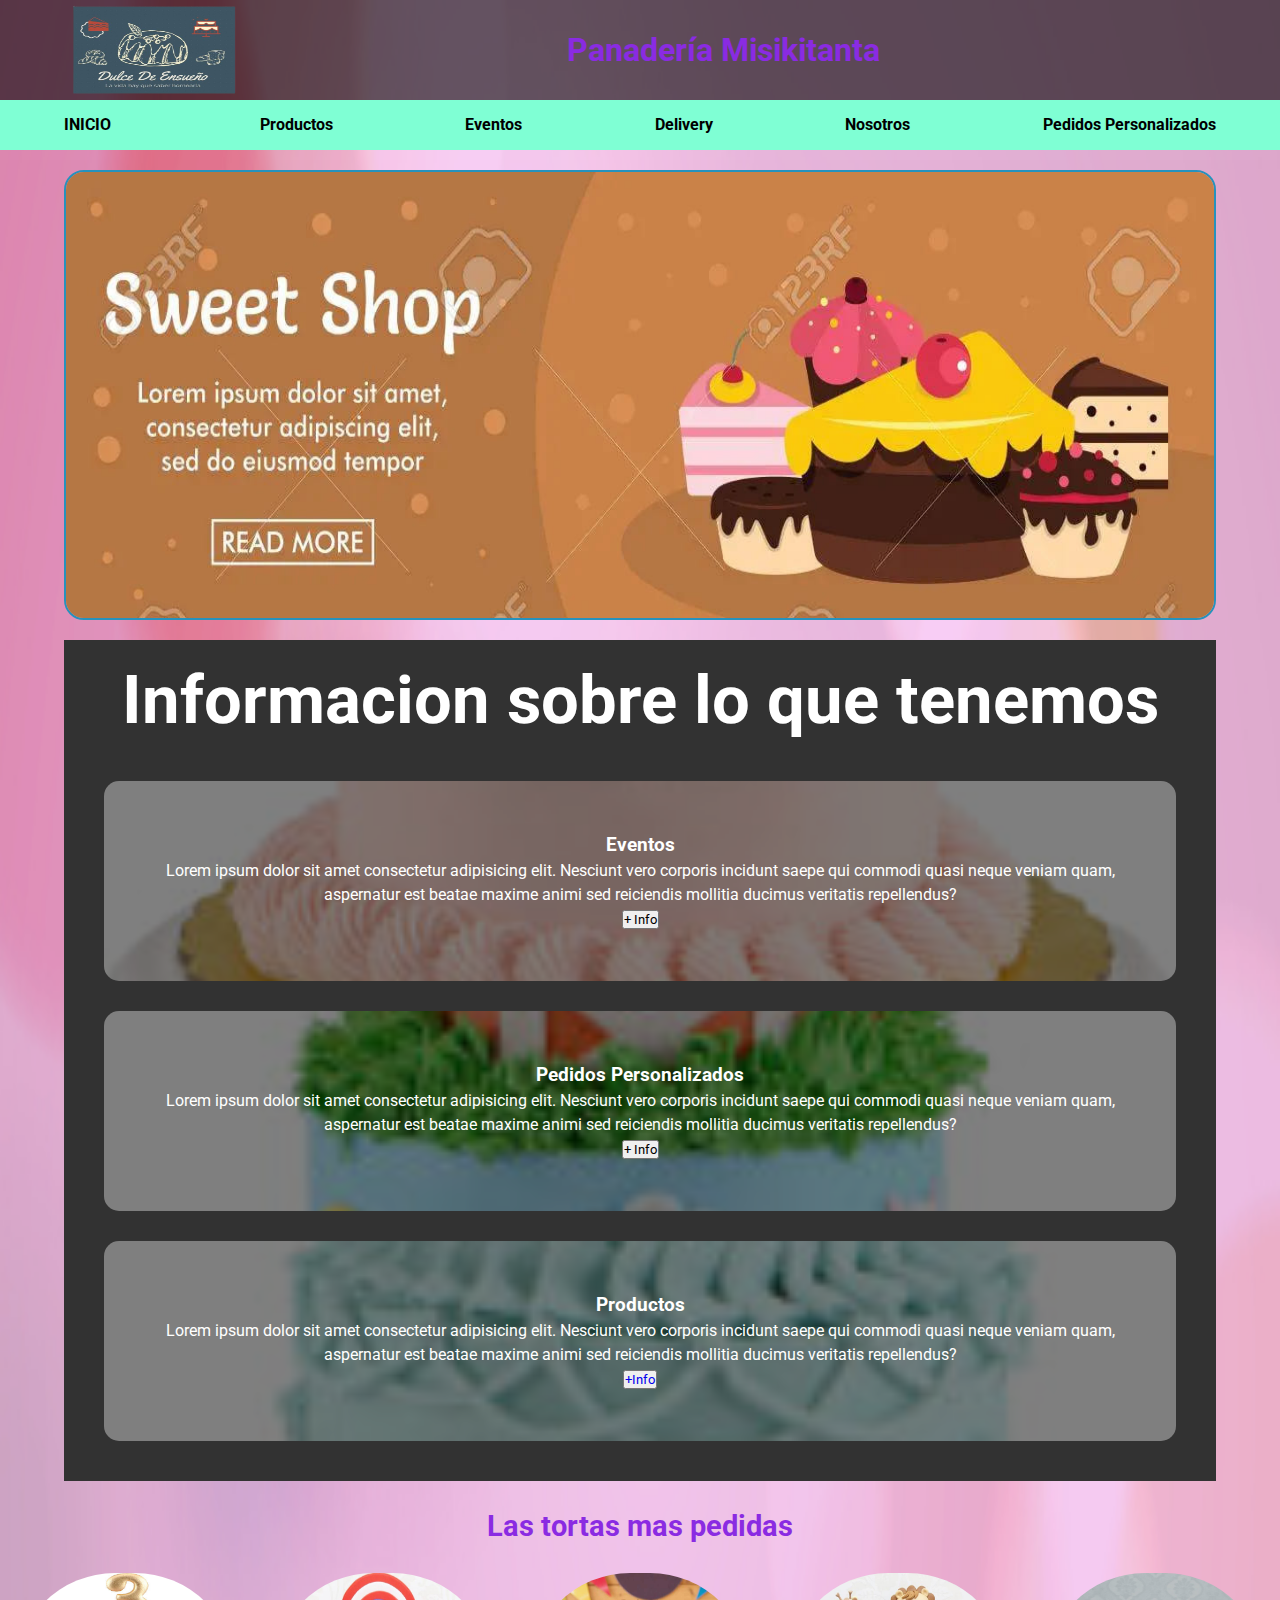
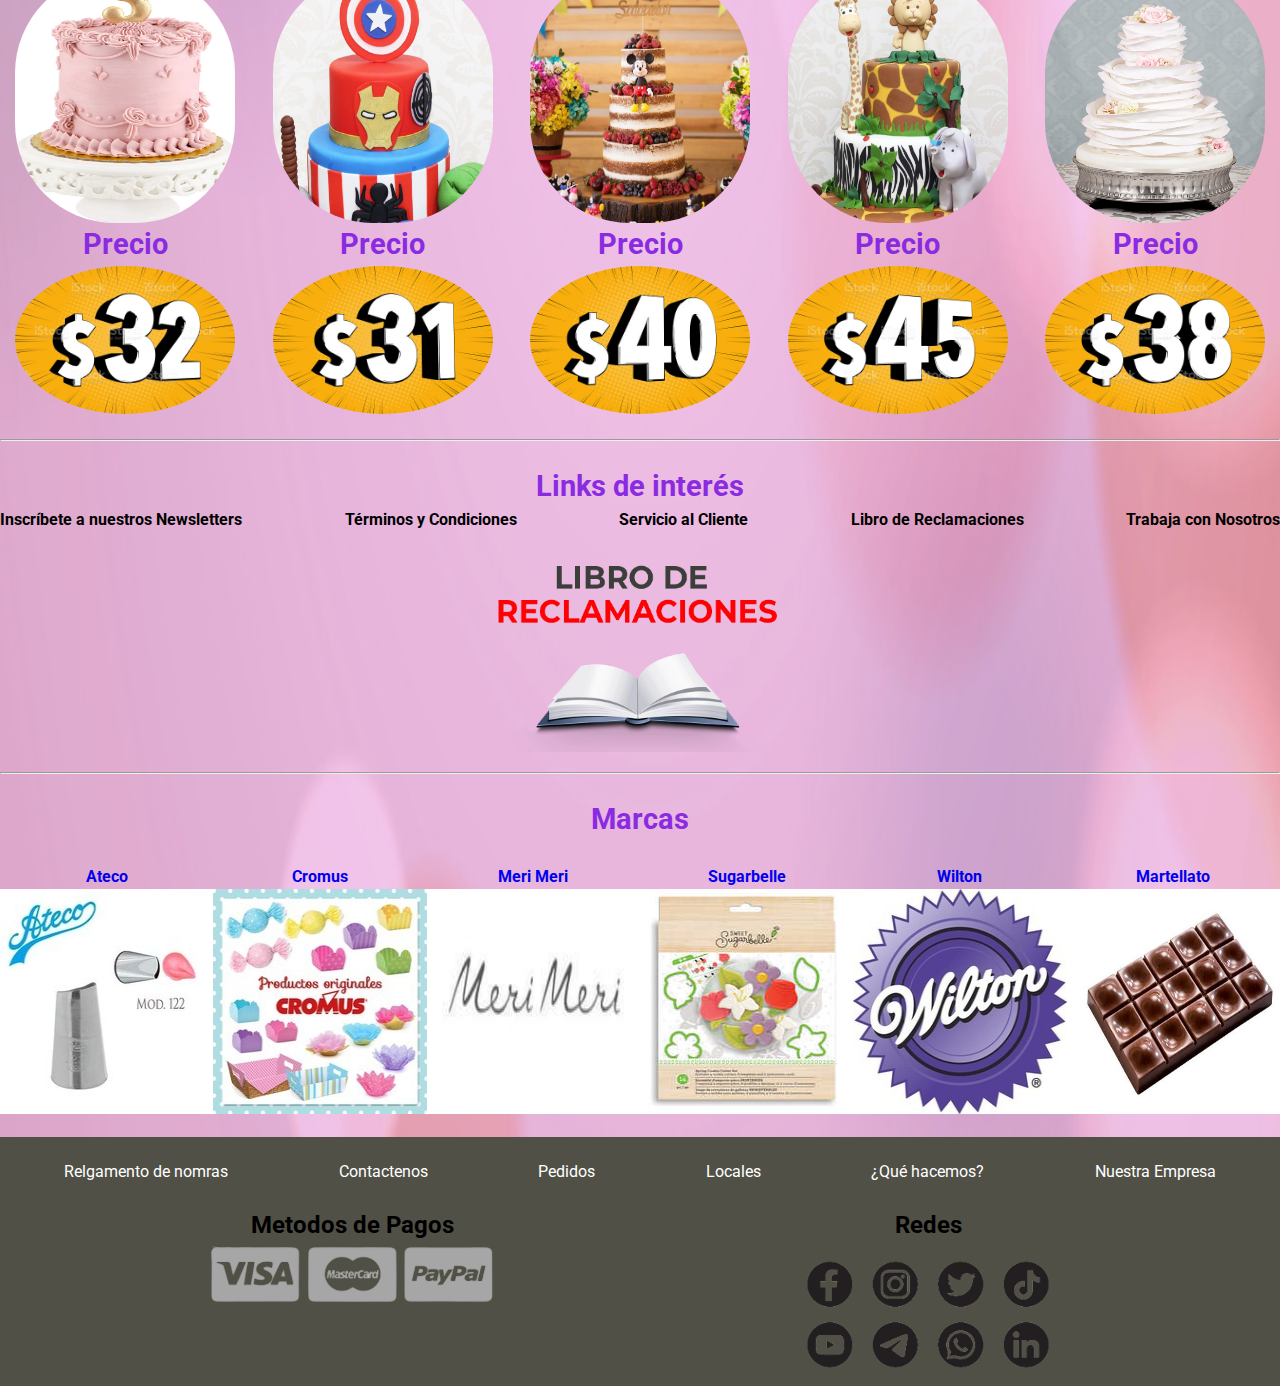
<file: index.html>
<!DOCTYPE html>
<html lang="es">

<head>
  <meta charset="UTF-8" />
  <meta http-equiv="X-UA-Compatible" content="IE=edge" />
  <meta name="viewport" content="width=device-width, initial-scale=1.0" />
  <link rel="stylesheet" href="css/reset.css" />
  <link rel="stylesheet" href="css/style.css" />


  <title>Panadería Misikitanta</title>
</head>

<body>

  <main>

    <header class="header">
      <div class="header__logo">
        <img class="header__img" src="imagenes/logos/logo.png">
      </div>
      <h1 class="header__title">Panadería Misikitanta</h1>
      <i id="btn-menu" class="fa-solid fa-bars"></i>

    </header>
    <nav class="nav">
      <ul class="nav__menu">

        <li class="nav__item"><a href="#">INICIO</a>
          <i id="btn-close" class="fa-solid fa-xmark"></i>
        </li>
        <li class="nav__item"><a href="/pages/productos.html">Productos</a></li>
        <li class="nav__item"><a href="/pages/aa.html">Eventos</a></li>
        <li class="nav__item"><a href="#">Delivery</a></li>
        <li class="nav__item"><a href="/pages/nosotros.html">Nosotros</a></li>
        <li class="nav__item"><a href="/pages/pedidos.html">Pedidos
            Personalizados</a></li>
      </ul>

    </nav>


    <div class="caja-banner">
      <img class="banner" id="img-banner">
    </div>


    <section id="productos">
      <div class="container">
        <h2 class="main__title">Informacion sobre lo que tenemos</h2>
        <div class="programas">
          <div class="carta">
            <h3>Eventos</h3>
            <p>Lorem ipsum dolor sit amet consectetur adipisicing elit. Nesciunt vero corporis incidunt
              saepe
              qui
              commodi quasi neque veniam quam, aspernatur est beatae maxime animi sed reiciendis mollitia
              ducimus
              veritatis repellendus?</p>
            <button>+ Info</button>
          </div>
          <div class="carta">
            <h3>Pedidos Personalizados</h3>
            <p>Lorem ipsum dolor sit amet consectetur adipisicing elit. Nesciunt vero corporis incidunt saepe
              qui
              commodi quasi neque veniam quam, aspernatur est beatae maxime animi sed reiciendis mollitia
              ducimus
              veritatis repellendus?</p>
            <button>+ Info</button>
          </div>
          <div class="carta">
            <h3>Productos</h3>
            <p>Lorem ipsum dolor sit amet consectetur adipisicing elit. Nesciunt vero corporis incidunt saepe
              qui
              commodi quasi neque veniam quam, aspernatur est beatae maxime animi sed reiciendis mollitia
              ducimus
              veritatis repellendus?</p>
            <button><a href="./pages/productos.html">+Info</a></button>
          </div>
        </div>
      </div>
    </section>


    <section id="pie_pagina">
      <br>
      <h3>Las tortas mas pedidas</h3>

      <div class="contenedor-pasteles">

        <div class="caja-banner">
          <img id="img-pasteles1">
          <h3>Precio</h3>
          <img id="img-precioPastel1">
        </div>

        <div class="caja-banner">
          <img id="img-pasteles2">
          <h3>Precio</h3>
          <img id="img-precioPastel2">
        </div>

        <div class="caja-banner">
          <img id="img-pasteles3">
          <h3>Precio</h3>
          <img id="img-precioPastel3">
        </div>

        <div class="caja-banner">
          <img id="img-pasteles4">
          <h3>Precio</h3>
          <img id="img-precioPastel4">
        </div>

        <div class="caja-banner">
          <img id="img-pasteles5">
          <h3>Precio</h3>
          <img id="img-precioPastel5">
        </div>

      </div>
    </section>
    <hr>
    <section id="pie_pagina">

      <br>
      <h3>Links de interés</h3>
      <nav>
        <ul class="interes">
          <li><a href="#">Inscríbete a nuestros Newsletters</a></li>
          <li><a href="#">Términos y Condiciones</a></li>
          <li><a href="#">Servicio al Cliente</a></li>
          <li><a href="#">Libro de Reclamaciones</a></li>
          <li><a href="#">Trabaja con Nosotros</a></li>
        </ul>
      </nav>
      <div>
        <img src="./imagenes/logos/libro.png" class="libro">
      </div>


    </section>
    <hr>
    <section id="pie_pagina">
      <br>
      <h3>Marcas</h3>

      <nav>
        <ul class="marca">
          <li><a href="#">Ateco</a>
            <img src="./imagenes/marcas/ateco.jpg">
          </li>

          <li><a href="#">Cromus</a>
            <img src="./imagenes/marcas/cromus.jpg">
          </li>

          <li><a href="#">Meri Meri</a>
            <img src="./imagenes/marcas/meri.jpg">
          </li>

          <li><a href="#"> Sugarbelle</a>
            <img src="./imagenes/marcas/sugarbelle.jpg">
          </li>
          <li><a href="#">Wilton</a>
            <img src="./imagenes/marcas/wilton.jpg">
          </li>
          <li><a href="#">Martellato</a>
            <img src="./imagenes/marcas/martellato.jpg">
          </li>
        </ul>
      </nav>

    </section>



    <footer class="footer">



      <ul class="footer__menu">
        <li class="footer__item"><a href="#">Relgamento de nomras</a></li>
        <li class="footer__item"><a href="#">Contactenos</a></li>
        <li class="footer__item"><a href="#">Pedidos</a></li>
        <li class="footer__item"><a href="#">Locales</a></li>
        <li class="footer__item"><a href="#">¿Qué hacemos?</a></li>
        <li class="footer__item"><a href="#">Nuestra Empresa</a></li>
      </ul>
      <div class="img_footer">

        <div class="caja_icono">
          <h2>Metodos de Pagos</h2>
          <div class="icono">
            <img src="./imagenes/logos/icono.png" class="img">
          </div>
        </div>
        <div class="caja_redes">
          <h2>Redes</h2>
          <div class="redes">
            <img src="/imagenes/logos/redes.png">
          </div>
        </div>
      </div>



    </footer>
    <!-- SCRIPTS JS -->

    <script src="js/script.js"></script>
    <script src="js/typed.js"></script>

  </main>
</body>

</html>
</file>
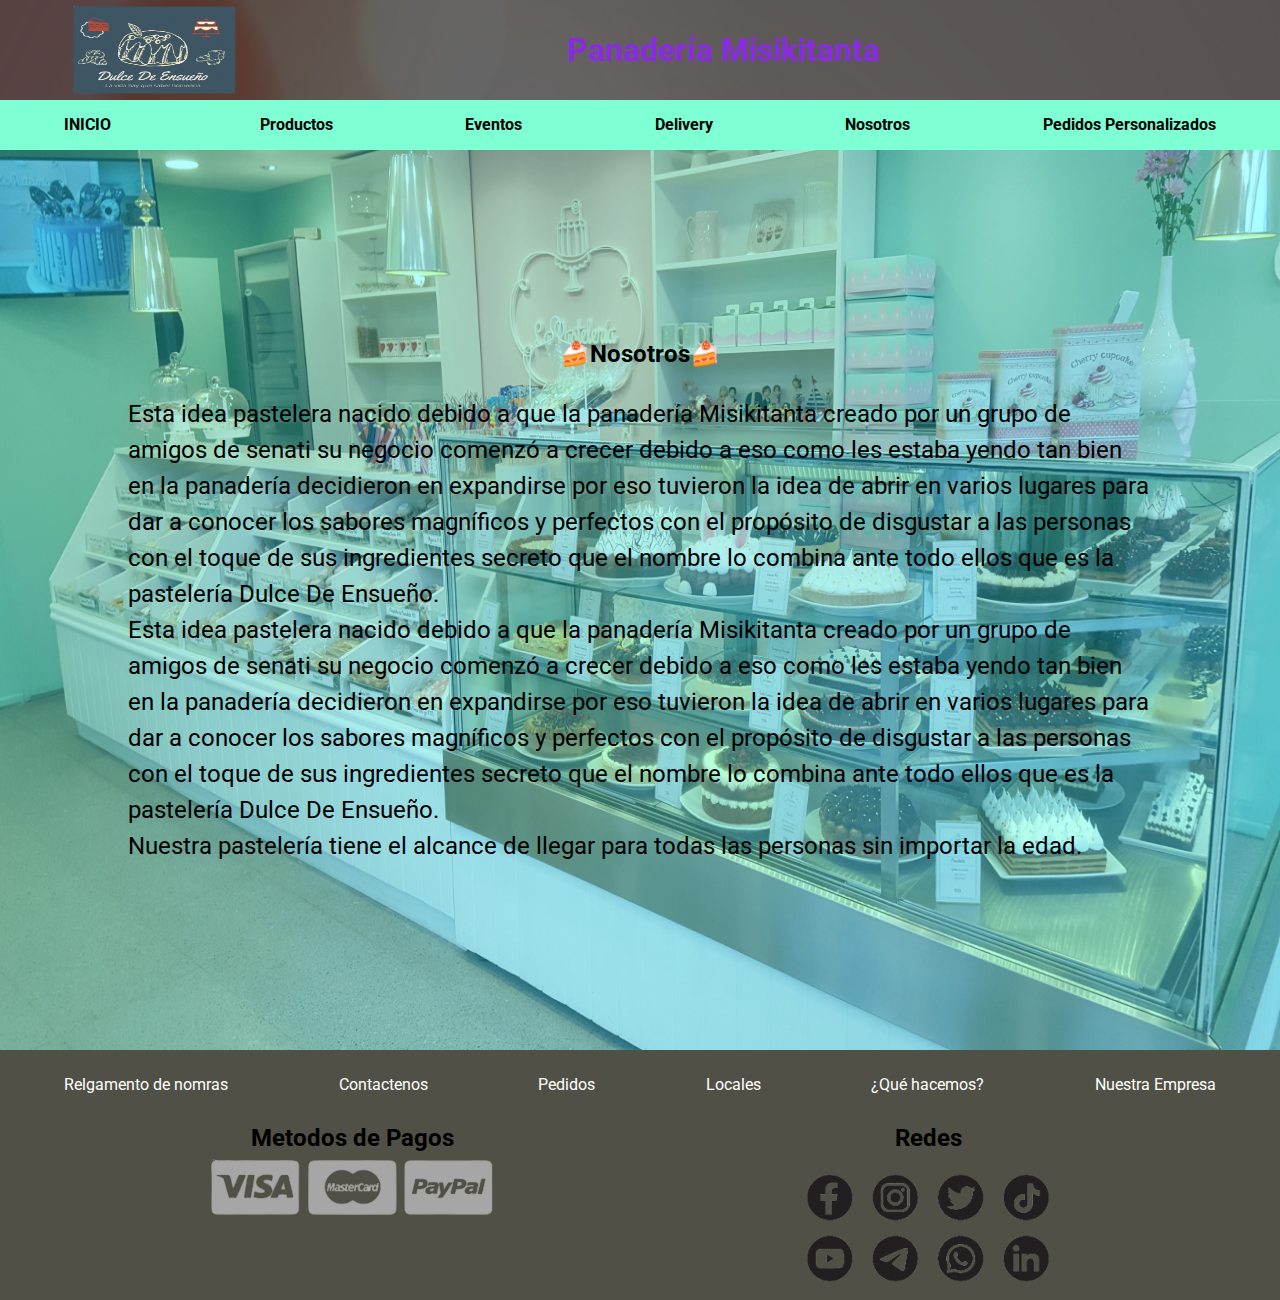
<file: pages/nosotros.html>
<!DOCTYPE html>
<html lang="es">

<head>
    <meta charset="UTF-8" />
    <meta http-equiv="X-UA-Compatible" content="IE=edge" />
    <meta name="viewport" content="width=device-width, initial-scale=1.0" />
    <link rel="stylesheet" href="/css/reset.css" />
    <link rel="stylesheet" href="/css/style.css" />
    <link rel="stylesheet" href="/css/nosotros.css">

    <title>Panadería Misikitanta</title>
</head>

<body>


    <header class="header">
        <div class="header__logo">
            <img class="header__img" src="/imagenes/logos/logo.png">
        </div>
        <h1 class="header__title">Panadería Misikitanta</h1>
        <i id="btn-menu" class="fa-solid fa-bars"></i>

    </header>
    <nav class="nav">
        <ul class="nav__menu">

            <li class="nav__item"><a href="/index.html">INICIO</a>
                <i id="btn-close" class="fa-solid fa-xmark"></i>
            </li>
            <li class="nav__item"><a href="/pages/productos.html">Productos</a></li>
            <li class="nav__item"><a href="/pages/aa.html">Eventos</a></li>
            <li class="nav__item"><a href="#">Delivery</a></li>
            <li class="nav__item"><a href="/pages/nosotros.html">Nosotros</a></li>
            <li class="nav__item"><a href="/pages/pedidos.html">Pedidos Personalizados</a></li>
        </ul>
    </nav>

    <section class="contenedor-nosotros">
        <div class="conte">

            <div class="contenido">

                <h2>🍰Nosotros🍰</h2>
                <br>
                <p>Esta idea pastelera nacido debido a que la panadería Misikitanta creado por un grupo de amigos de
                    senati su negocio
                    comenzó a crecer debido a eso como les estaba yendo tan bien en la panadería decidieron en
                    expandirse por eso tuvieron
                    la idea de abrir en varios lugares para dar a conocer los sabores magníficos y perfectos con el
                    propósito de disgustar a
                    las personas con el toque de sus ingredientes secreto que el nombre lo combina ante todo ellos que
                    es la pastelería
                    Dulce De Ensueño.
                </p>
                <p>Esta idea pastelera nacido debido a que la panadería Misikitanta creado por un grupo de amigos de
                    senati su negocio
                    comenzó a crecer debido a eso como les estaba yendo tan bien en la panadería decidieron en
                    expandirse por eso tuvieron
                    la idea de abrir en varios lugares para dar a conocer los sabores magníficos y perfectos con el
                    propósito de disgustar a
                    las personas con el toque de sus ingredientes secreto que el nombre lo combina ante todo ellos que
                    es la pastelería
                    Dulce De Ensueño.
                </p>
                <p>Nuestra pastelería tiene el alcance de llegar para todas las personas sin importar la edad.
                </p>

            </div>


        </div>
    </section>











    <footer class="footer">



        <ul class="footer__menu">
            <li class="footer__item"><a href="#">Relgamento de nomras</a></li>
            <li class="footer__item"><a href="#">Contactenos</a></li>
            <li class="footer__item"><a href="#">Pedidos</a></li>
            <li class="footer__item"><a href="#">Locales</a></li>
            <li class="footer__item"><a href="#">¿Qué hacemos?</a></li>
            <li class="footer__item"><a href="#">Nuestra Empresa</a></li>
        </ul>
        <div class="img_footer">

            <div class="caja_icono">
                <h2>Metodos de Pagos</h2>
                <div class="icono">
                    <img src="../imagenes/logos/icono.png" class="img">
                </div>
            </div>
            <div class="caja_redes">
                <h2>Redes</h2>
                <div class="redes">
                    <img src="../imagenes/logos/redes.png">
                </div>
            </div>
        </div>



    </footer>
    <!-- SCRIPTS JS -->

    <script src="/js/script.js"></script>


</body>

</html>
</file>
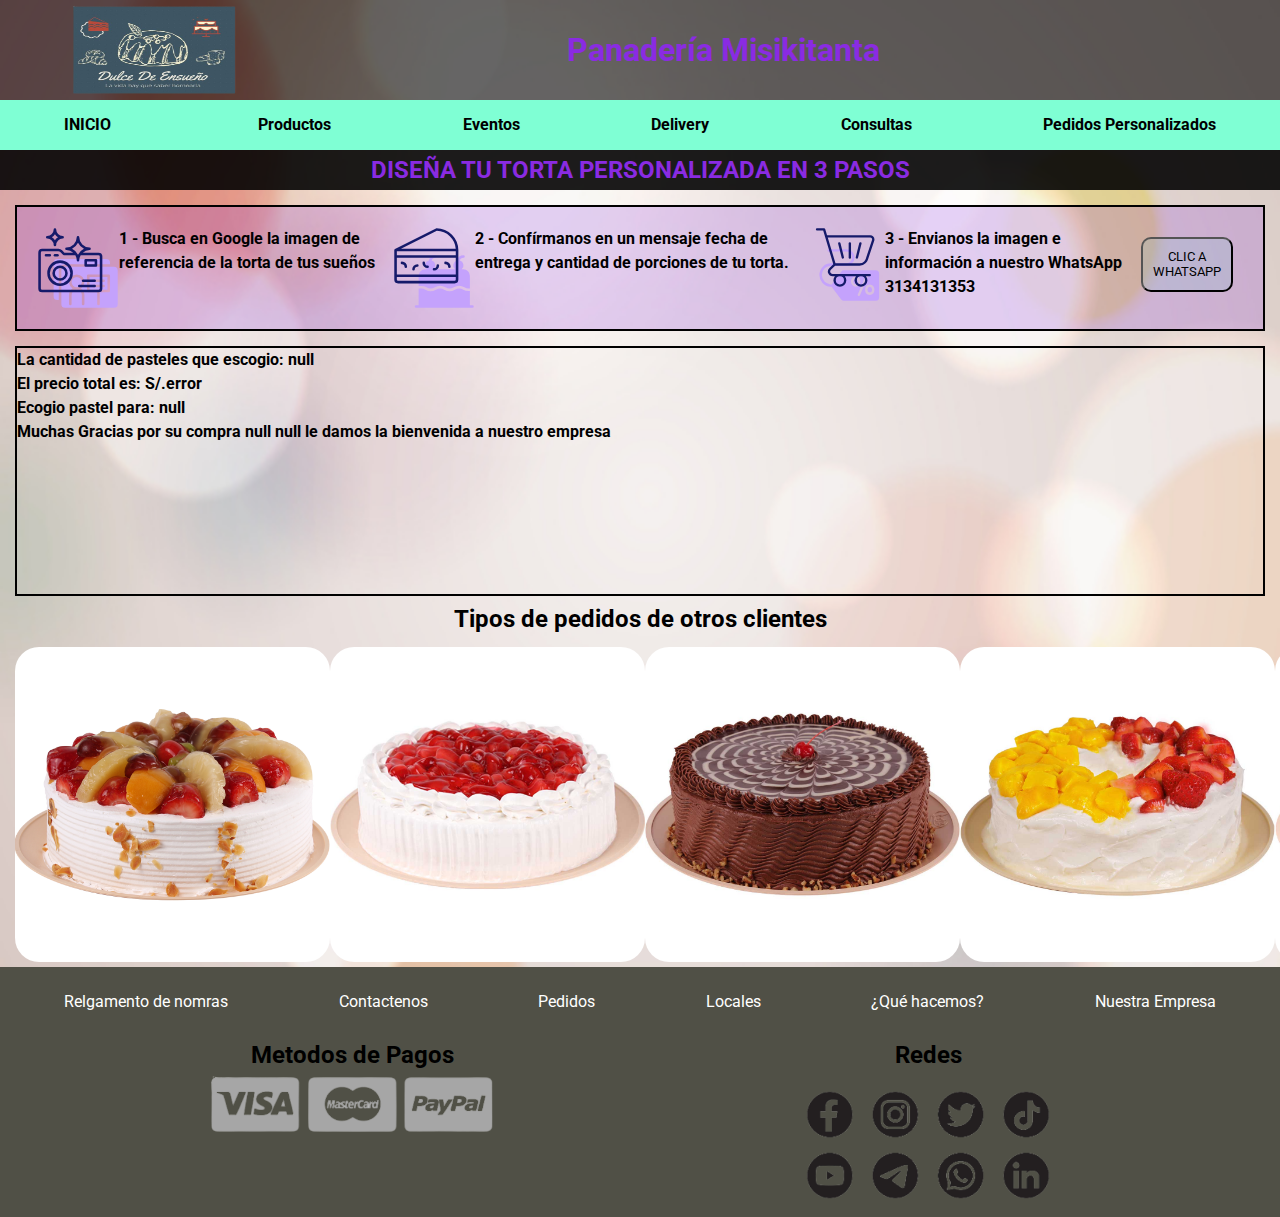
<file: pages/pedidos.html>
<!DOCTYPE html>
<html lang="es">

<head>
    <meta charset="UTF-8" />
    <meta http-equiv="X-UA-Compatible" content="IE=edge" />
    <meta name="viewport" content="width=device-width, initial-scale=1.0" />
    <link rel="stylesheet" href="/css/reset.css" />
    <link rel="stylesheet" href="/css/style.css">
    <link rel="stylesheet" href="/css/pedidos.css">

    <title>Panadería Misikitanta</title>
</head>

<body>


    <header class="header">
        <div class="header__logo">
            <img class="header__img" src="/imagenes/logos/logo.png">
        </div>
        <h1 class="header__title">Panadería Misikitanta</h1>
        <i id="btn-menu" class="fa-solid fa-bars"></i>

    </header>
    <nav class="nav">
        <ul class="nav__menu">

            <li class="nav__item"><a href="/index.html">INICIO</a>
                <i id="btn-close" class="fa-solid fa-xmark"></i>
            </li>
            <li class="nav__item"><a href="/pages/productos.html">Productos</a></li>
            <li class="nav__item"><a href="/pages/aa.html">Eventos</a></li>
            <li class="nav__item"><a href="#">Delivery</a></li>
            <li class="nav__item"><a href="#">Consultas</a></li>
            <li class="nav__item"><a href="/pages/pedidos.html">Pedidos Personalizados</a></li>
        </ul>

    </nav>



    <div class="sub__titulo">
        <h2>DISEÑA TU TORTA PERSONALIZADA EN 3 PASOS</h2>
    </div>

    <!-- Contenedor de los pasos-->
    <div class="pasos">
        <div class="caja-pasos">
            <div class="camara">
                <img src="../imagenes/pasos/camera.svg" class="img-pasos">
                <p>1 - Busca en Google la imagen de referencia de la torta de tus sueños</p>
            </div>
            <div class="pastel">
                <img src="../imagenes/pasos/pastel.svg" class="img-pasos">
                <p>2 - Confírmanos en un mensaje fecha de entrega y cantidad de porciones de tu torta.</p>
            </div>
            <div class="carrito">
                <img src="../imagenes/pasos/carrito.svg" class="img-pasos">
                <p>3 - Envianos la imagen e información a nuestro WhatsApp 3134131353</p>

                <button class="boton">CLIC A WHATSAPP</button>
            </div>
        </div>
    </div>



    <!--Utilizando JavaScript-->

    <section class="caja">
        <samp id="dos"></samp>
        <span id="precioTotal"></span>
        <span id="uno"></span>

        <samp id="mensaje2"></samp>
        <samp id="mensaje3"></samp>
    </section>








    <div class="titulo-perso">

        <h2>Tipos de pedidos de otros clientes</h2>
    </div>
    <section class="caja-perso">
        <img src="/imagenes/personalizado/ejemplo0.jpg">
        <img src="/imagenes/personalizado/ejemplo1.jpg">
        <img src="/imagenes/personalizado/ejemplo2.jpg">
        <img src="/imagenes/personalizado/ejemplo3.jpg">
        <img src="/imagenes/personalizado/ejemplo4.jpg">

    </section>






    <footer class="footer">



        <ul class="footer__menu">
            <li class="footer__item"><a href="#">Relgamento de nomras</a></li>
            <li class="footer__item"><a href="#">Contactenos</a></li>
            <li class="footer__item"><a href="#">Pedidos</a></li>
            <li class="footer__item"><a href="#">Locales</a></li>
            <li class="footer__item"><a href="#">¿Qué hacemos?</a></li>
            <li class="footer__item"><a href="#">Nuestra Empresa</a></li>
        </ul>

        <div class="img_footer">

            <div class="caja_icono">
                <h2>Metodos de Pagos</h2>
                <div class="icono">
                    <img src="../imagenes/logos/icono.png" class="img">
                </div>
            </div>
            <div class="caja_redes">
                <h2>Redes</h2>
                <div class="redes">
                    <img src="/imagenes/logos/redes.png">
                </div>
            </div>
        </div>




    </footer>
    <!-- SCRIPTS JS -->

    <script src="/js/codigo.js"></script>
    <script src="/js/script.js"></script>



</body>

</html>
</file>
<file: css/nosotros.css>
.contenedor-nosotros {

    width: 100%;
    height: 100vh;
    background-image: url(../imagenes/logos/nosotros.jpg);
    background-size: 100% 100%;

}

.conte {


    background-color: rgba(0, 255, 255, 0.288);
    height: 100%;
    display: flex;
    align-items: center;
    justify-content: center;
}

.contenido {

    width: 80%;
    color: rgb(0, 0, 0);

}

.contenido h2 {
    text-align: center;
}

.contenido p {
    font-size: 1.5em;
}
</file>
<file: css/pedidos.css>
.sub__titulo {
    background-color: rgba(0, 0, 0, 0.89);
    min-height: 40px;
    display: flex;
    align-items: center;
    justify-content: center;
}

.sub__titulo h2 {
    color: blueviolet;
}

.pasos {
    background-color: rgba(137, 43, 226, 0.199);
    padding: 20px;
    display: flex;
    margin: 15px 15PX;
    border: 2px solid black;
}

.caja-pasos {
    display: flex;

}

.pasos p {
    font-weight: bold;

}

.camara {


    display: flex;
    align-items: flex-start;
    justify-content: start;
}

.img-pasos {
    width: 150px;
}

.pastel {


    display: flex;
    align-items: flex-start;
    justify-content: start;
}

.carrito {


    display: flex;
    align-items: flex-start;
    justify-content: start;
}


.boton {

    background-color: rgba(85, 209, 209, 0.13);
    color: black;
    display: flex;
    padding: 10px;
    margin-right: 10px;
    margin-top: 10px;
    width: 120px;
    height: 55px;
    border-radius: 10px;

}

.caja {

    margin: 5px 15PX;
    border: 2px solid black;
    height: 250px;

}


.titulo-perso {


    text-align: center;
    margin: 5px 15px;
}


.caja-perso {
    margin: 5px 15PX;

    display: flex;

}


.caja-perso img {
    border-radius: 24px;
    width: 35vh;
    margin: 5px auto;

}
</file>
<file: css/style.css>
@import url('https://fonts.googleapis.com/css2?family=Roboto:wght@400;500;700&display=swap');
@import url('https://cdnjs.cloudflare.com/ajax/libs/font-awesome/6.2.0/css/all.min.css');

:root {
  --padding-general: 0 4rem;
}

* {
  font-family: "Roboto", sans-serif;
}

body {
  min-height: 100vh;
  position: relative;
  background-image: url(../imagenes/fondos/fondo.jpg);
  background-repeat: no-repeat;
  background-size: 100% 100%;
}

main {
  background-color: rgba(230, 34, 220, 0.212);
}

.header {
  background-color: rgba(0, 0, 0, 0.596);
  height: 100px;
  display: flex;
  justify-content: space-between;
  align-items: center;
  padding: var(--padding-general);
}

.header__logo {

  width: 180px;
  justify-content: space-between;
  align-items: center;



}

.header__img {
  height: 100px;
  width: 4050px;


}



.header__title {

  color: blueviolet;
  display: flex;
}

#btn-menu,
#btn-close {
  visibility: hidden;
}

.nav {
  background-color: aquamarine;
  position: relative;
  padding: var(--padding-general);
}

.nav__menu {
  display: flex;
  height: 50px;
  align-items: center;
  justify-content: space-between;
}

.nav__item {
  position: relative;
}

.nav__item a {
  color: rgb(0, 0, 0);
  font-weight: bold;
}


#img-banner {

  margin: 20px auto;
  width: 90%;
  height: 50vh;
  border-radius: 20px;

  border: 2px solid rgb(38, 146, 189);


}

button {
  cursor: pointer;
}


/*Cartas*/


#productos {
  background-color: rgba(50, 50, 50, 1);
  color: white;
  text-align: center;
  width: 90%;
  margin: auto;

}

#productos .container {
  padding: 150px 12px;

}

#productos .container {
  padding: 10px;

}

#productos h2 {
  margin-top: 0;
  font-size: 4.2em;
}

#productos .carta {
  background-position: center center;
  background-size: cover;
  padding: 50px 60px;
  margin: 30px;
  border-radius: 15px;
}

.carta:first-child {

  background-image: linear-gradient(0deg,
      rgba(0, 0, 0, 0.5),
      rgba(0, 0, 0, 0.5)), url("/imagenes/banners/producto1.png");

}

.carta:nth-child(2) {
  background-image: linear-gradient(0deg,
      rgba(0, 0, 0, 0.5),
      rgba(0, 0, 0, 0.5)), url("/imagenes/banners/producto2.png");
}

.carta:nth-child(3) {
  background-image: linear-gradient(0deg,
      rgba(0, 0, 0, 0.5),
      rgba(0, 0, 0, 0.5)), url("/imagenes/banners/producto3.png");

}

#pie_pagina {
  text-align: center;
  font-weight: bold;

}

#pie_pagina h3 {
  font-size: 1.8em;
  color: blueviolet;

}

#pie_pagina .interes li a {
  color: black
}

#pie_pagina .buscadas li a {
  color: black
}




.contenedor-pasteles {

  display: flex;
  align-items: center;
  justify-content: space-between;
  margin: 25px 15px;

}



#img-pasteles1 {
  width: 220px;
  height: 250px;
  border-radius: 100px;
}

#img-precioPastel1 {
  width: 220px;
  border-radius: 50%;
}

#img-pasteles2 {
  width: 220px;
  height: 250px;
  border-radius: 100px;
}

#img-precioPastel2 {
  width: 220px;
  border-radius: 50%;
}

#img-pasteles3 {
  width: 220px;
  height: 250px;
  border-radius: 100px;
}

#img-precioPastel3 {
  width: 220px;
  border-radius: 50%;
}

#img-pasteles4 {
  width: 220px;
  height: 250px;
  border-radius: 100px;
}

#img-precioPastel4 {
  width: 220px;
  border-radius: 50%;
}

#img-pasteles5 {
  width: 220px;
  height: 250px;
  border-radius: 100px;
}

#img-precioPastel5 {
  width: 220px;
  border-radius: 50%;
}

.marca img {
  width: 220px;
  height: 225px;
}

.buscadas {
  display: flex;
  align-items: center;
  justify-content: space-between;
}

.interes {
  display: flex;
  align-items: center;
  justify-content: space-between;
}

.libro {

  margin: 20px auto;
  height: 200px;
}

.marca {
  display: flex;
  align-items: center;
  justify-content: space-between;


}

.marca li {
  margin: 23px 0px;
}

.footer {
  width: 100%;
  position: absolute;
  top: calc(100%);
  padding: var(--padding-general);
  background-color: rgb(80, 80, 70);

}

.footer__menu {
  display: flex;
  justify-content: space-between;
  align-items: center;
  height: 70px;

}

.footer__menu a {
  color: #fff;
}

.caja_icono {

  width: 50%;
  text-align: center;
}

.icono {
  margin: auto;
  width: 50%;
}


.caja_redes {
  text-align: center;
  width: 50%;

}

.redes {
  width: 50%;

  margin: auto;
}

.img_footer {
  width: 100%;
  display: flex;

}

@media (max-width: 800px) {
  .header {
    padding: 0 1.4rem;
    color: rgb(0, 0, 0);
  }

  .header__title {
    color: rgb(0, 0, 0);
  }

  .header__img {
    display: none;
  }

  #btn-menu {
    visibility: visible;
    font-size: 1.5rem;

  }

  #btn-close {
    visibility: visible;
    position: absolute;
    transform: translateY(-50%);
    font-size: 1.5rem;
    padding: 22px 22px 22px 1.5rem;
    color: #fff;
    top: 50%;
    right: 0;
  }

  .nav {
    padding: 0;
  }

  .nav__menu {
    display: block;
    height: max-content;
    position: fixed;
    z-index: 1000;
    background: rgb(0, 35, 100);
    width: 100%;
    height: 100%;
    top: 0;
    left: -100%;
    transition: all 600ms;
    overflow: scroll;
  }

  .nav__item a {
    display: flex;
    justify-content: center;
    align-items: center;
    height: 50px;
    font-size: 18px;
    font-weight: 500;
    letter-spacing: 2px;
  }

  .mv-left {
    left: 0;
  }

  .ov-hidden {
    overflow: hidden;
  }





  #productos {
    background-color: rgba(50, 50, 50, 1);
    color: white;
    text-align: center;
    width: 90%;
    margin: auto;
  }

  #productos .container {
    padding: 150px 12px;
  }

  #productos h2 {
    margin-top: 0;
    font-size: 3.2em;
  }





  #productos .container {
    padding: 10px;
  }

  #productos h2 {
    margin-top: 0;
    font-size: 4.2em;
  }

  #productos p {
    display: none;
  }

  #productos .carta {
    background-position: center center;
    background-size: cover;
    padding: 50px 60px;
    margin: 30px;
    border-radius: 15px;
  }



  .carta:first-child {

    background-image: linear-gradient(0deg,
        rgba(0, 0, 0, 0.5),
        rgba(0, 0, 0, 0.5)), url("/imagenes/banners/producto1.png");

  }

  .carta:nth-child(2) {
    background-image: linear-gradient(0deg,
        rgba(0, 0, 0, 0.5),
        rgba(0, 0, 0, 0.5)), url("/imagenes/banners/producto2.png");
  }

  .carta:nth-child(3) {
    background-image: linear-gradient(0deg,
        rgba(0, 0, 0, 0.5),
        rgba(0, 0, 0, 0.5)), url("/imagenes/banners/producto3.png");

  }





  .footer {
    font-weight: bold;
    background-color: rgb(80, 80, 70);
  }

  .footer__menu {

    height: max-content;
    flex-direction: column;
  }

  .footer__item {
    width: 100%;
  }

  .footer__item a {

    display: flex;
    align-items: center;
    justify-content: center;
    width: 100%;
    height: 40px;
  }
}
</file>
